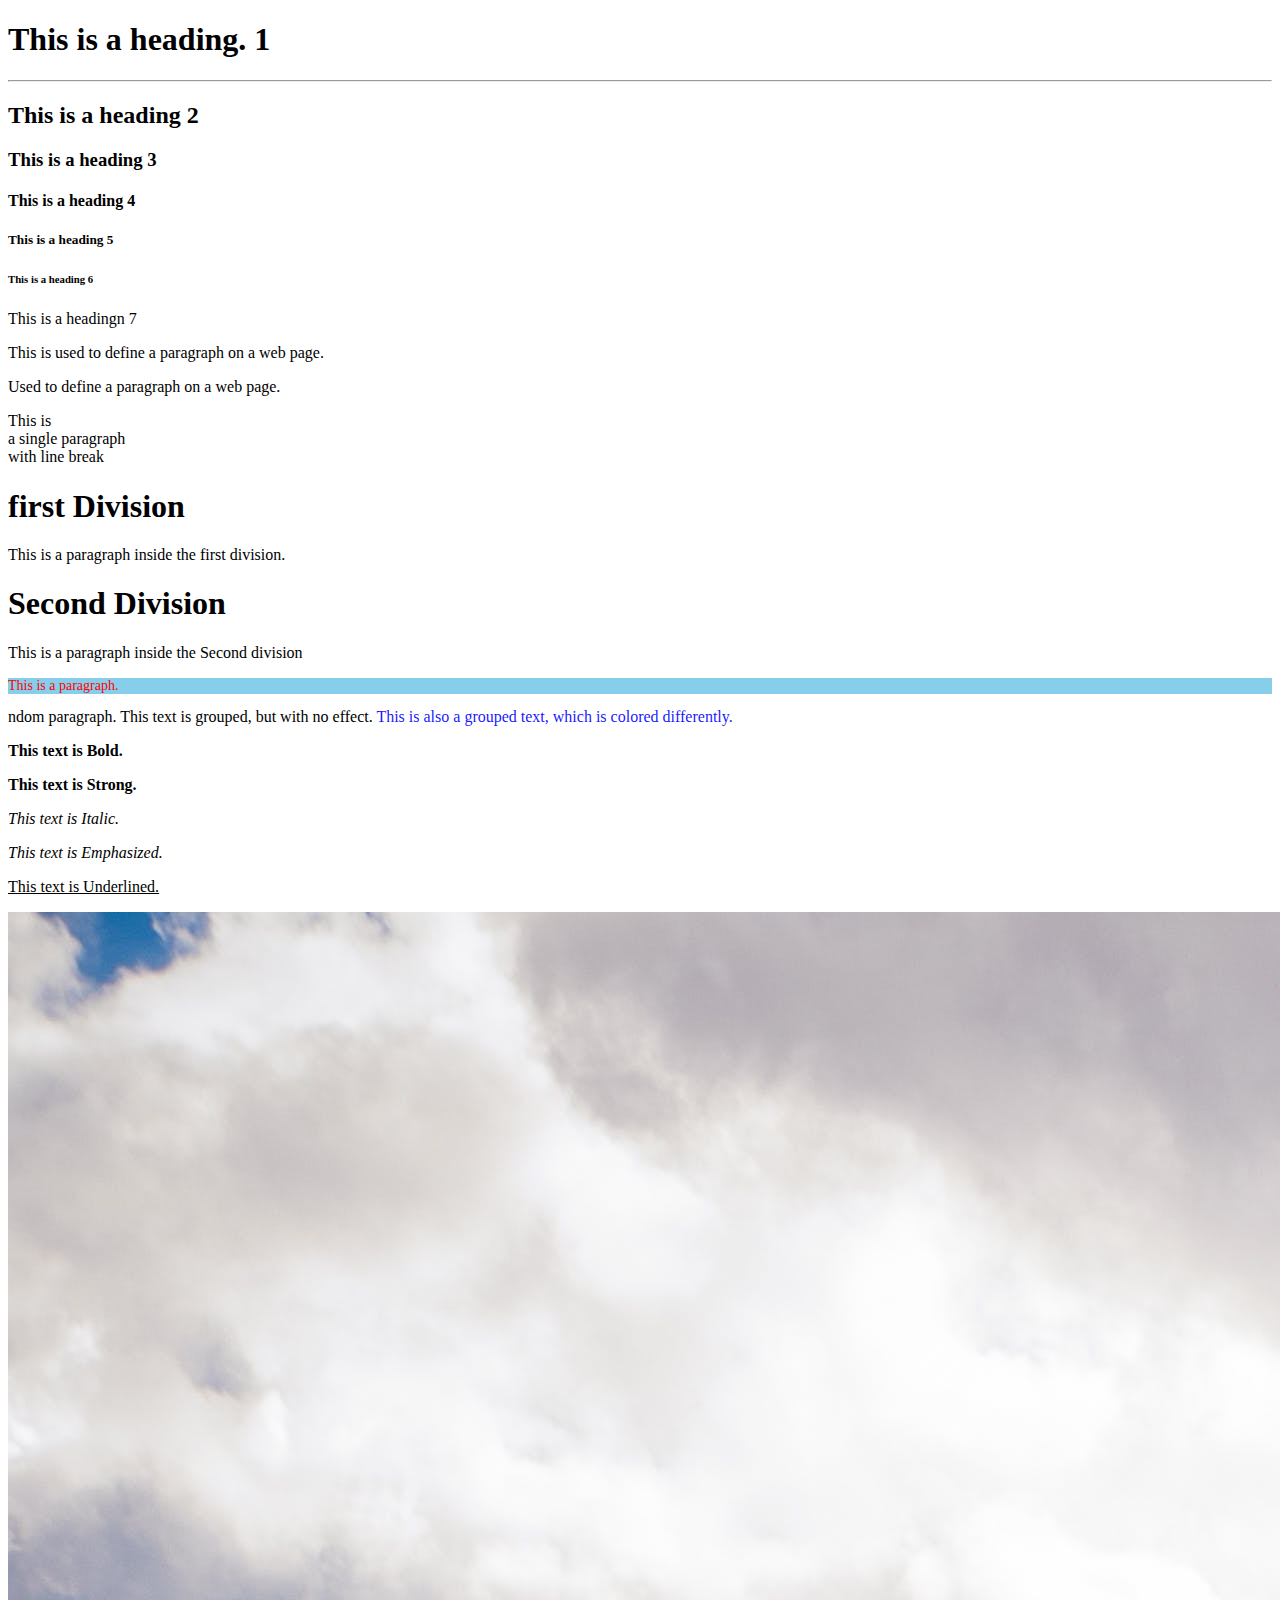
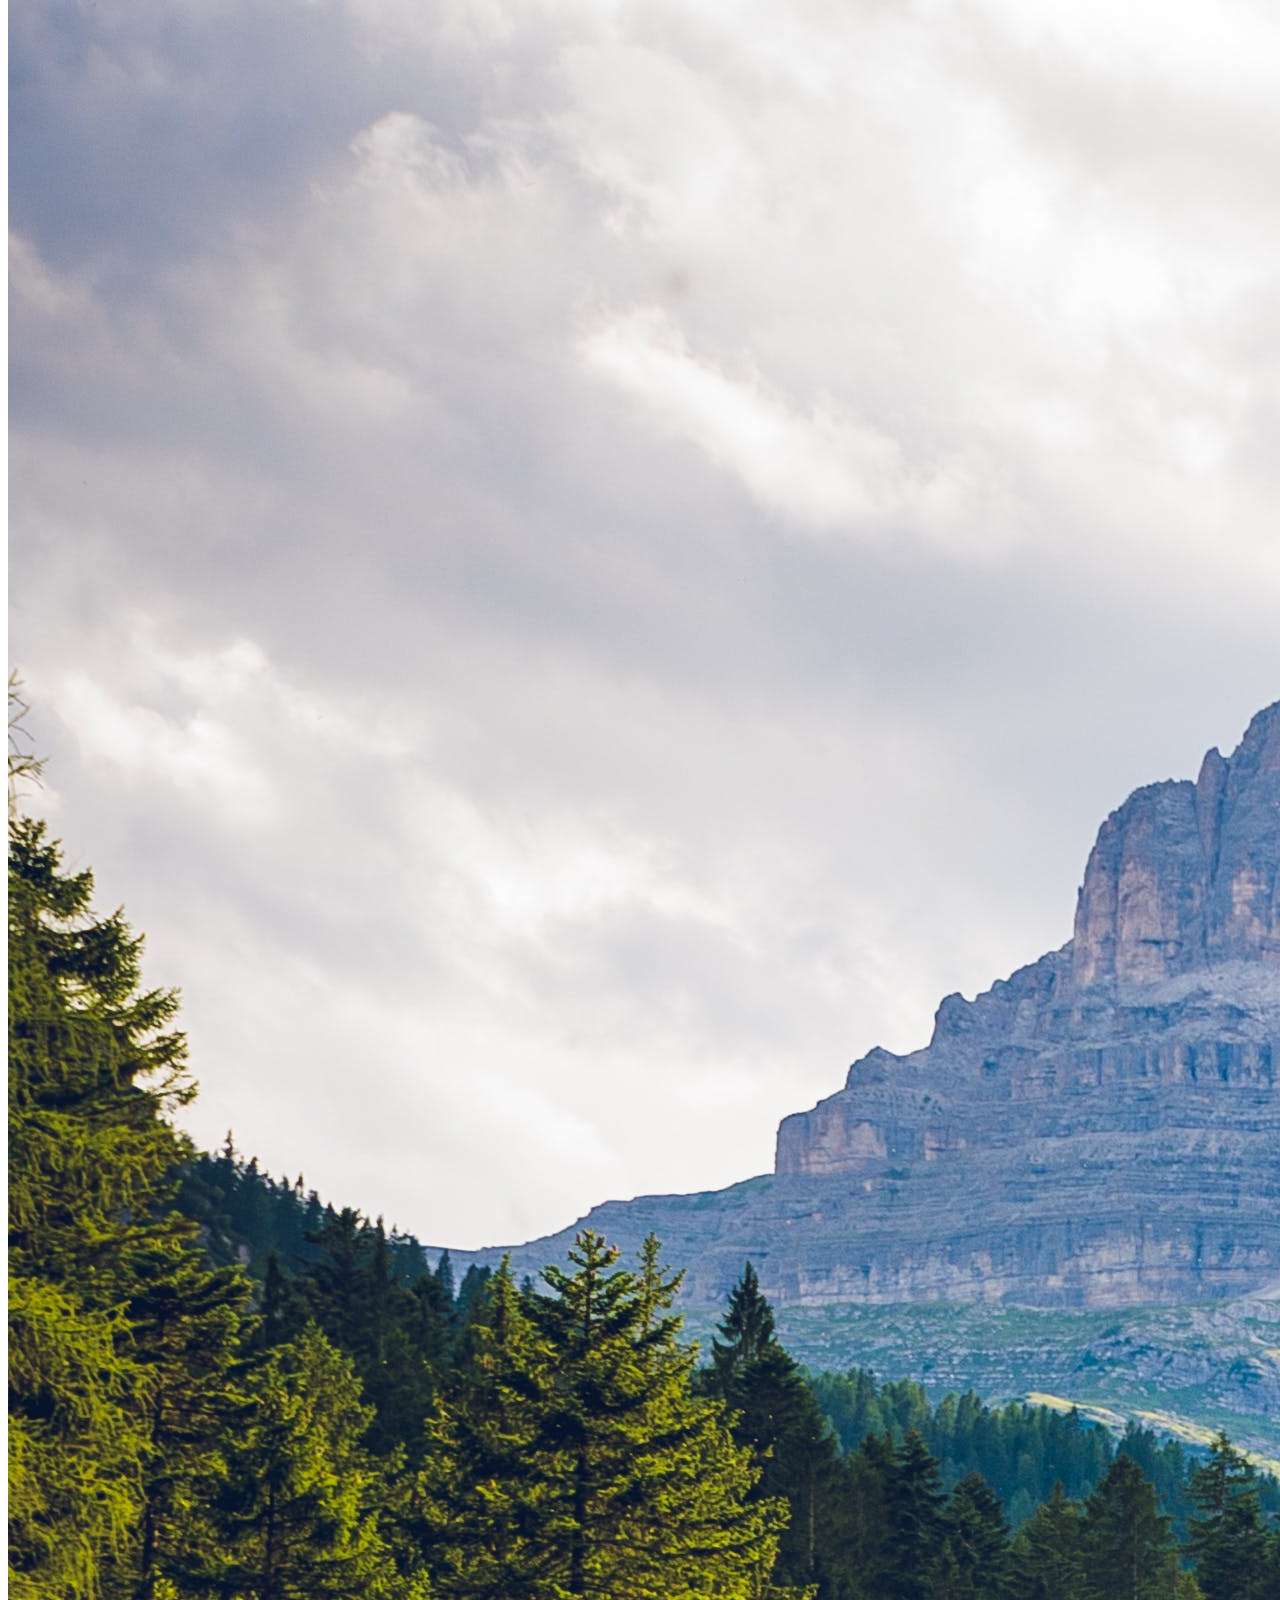
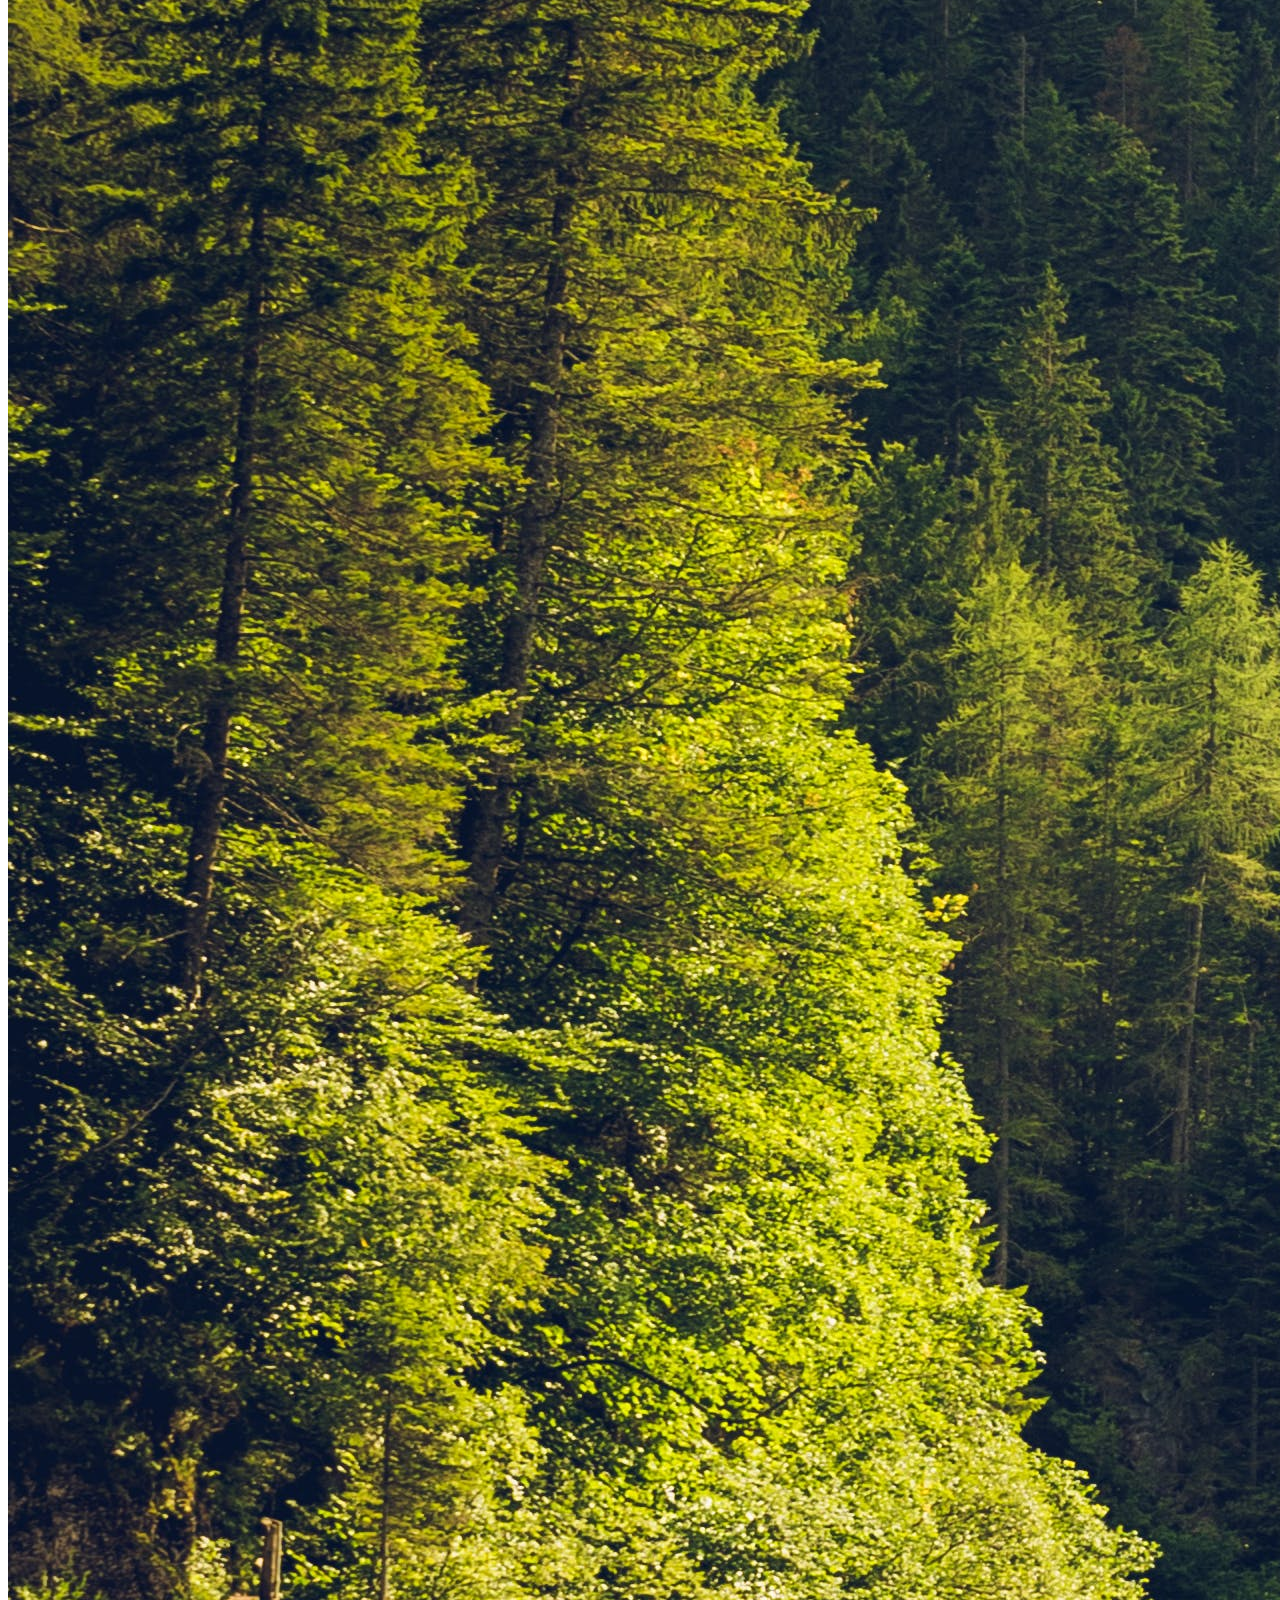
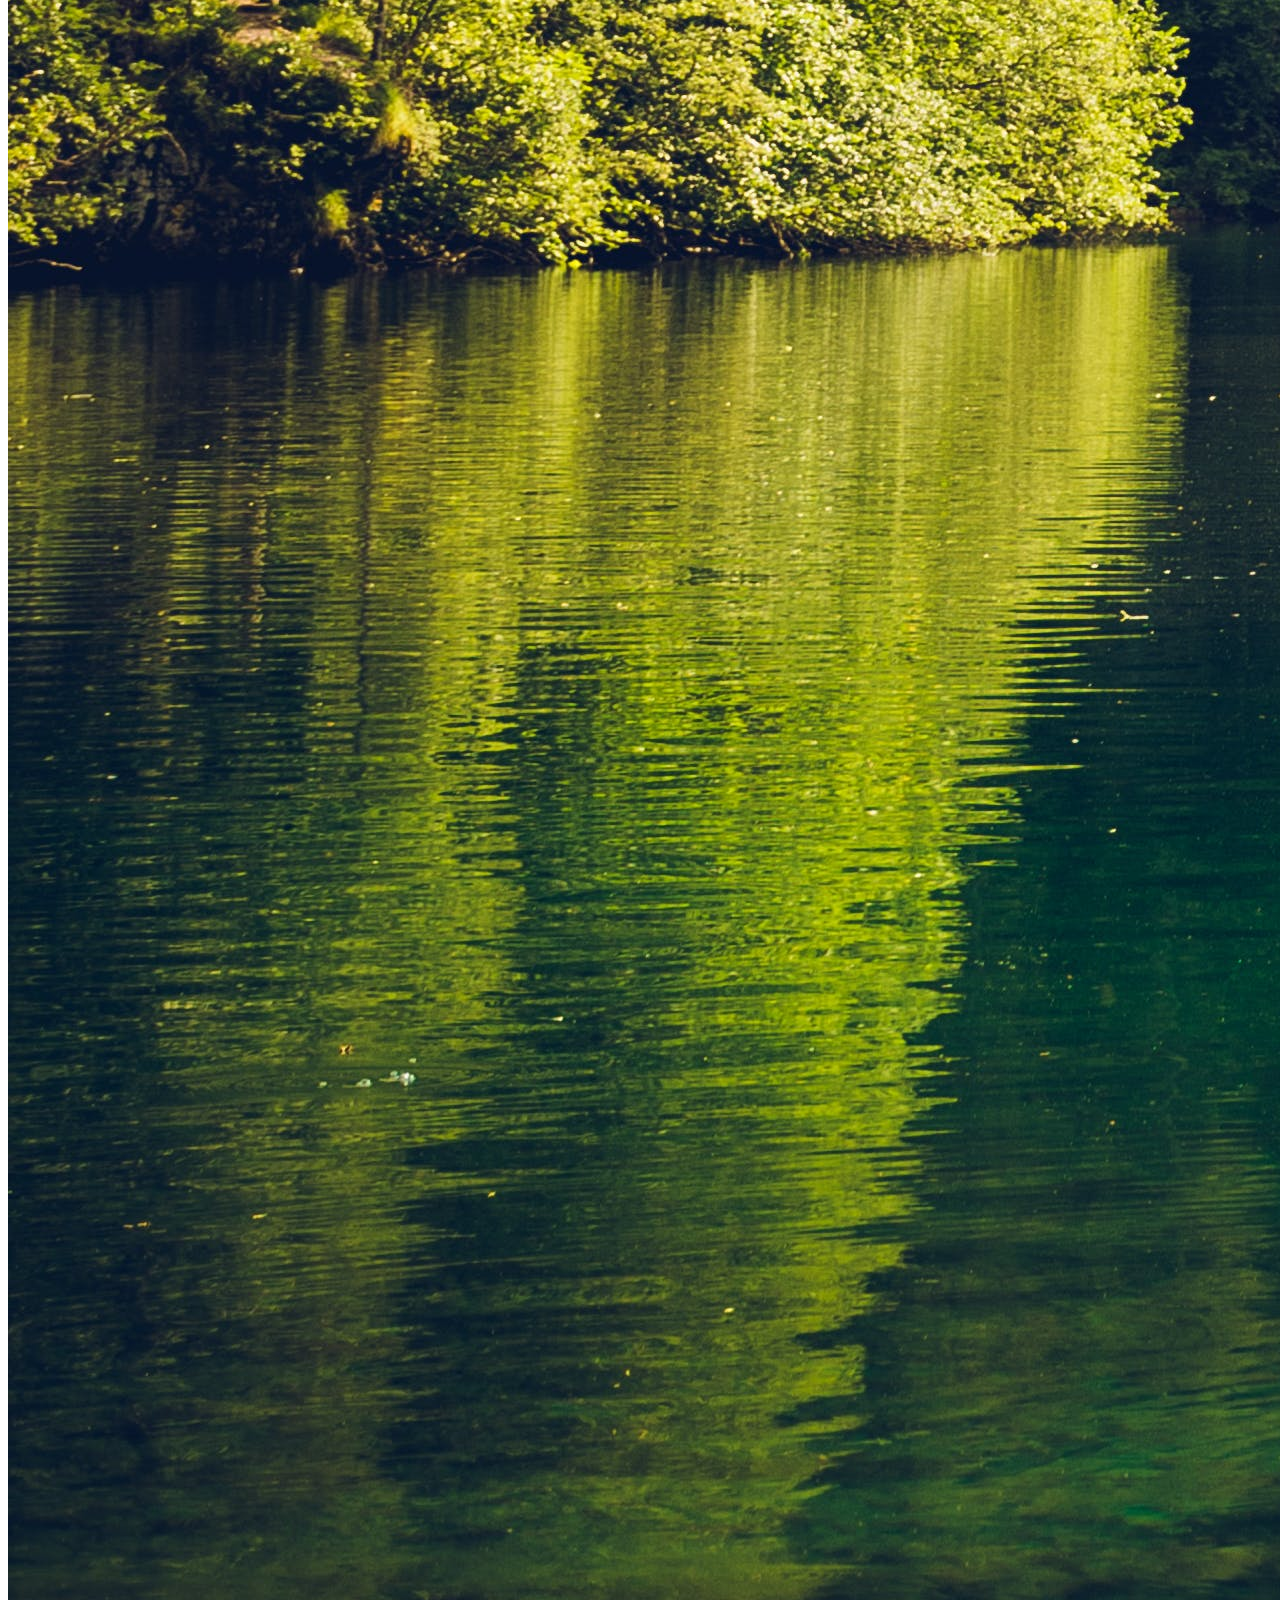
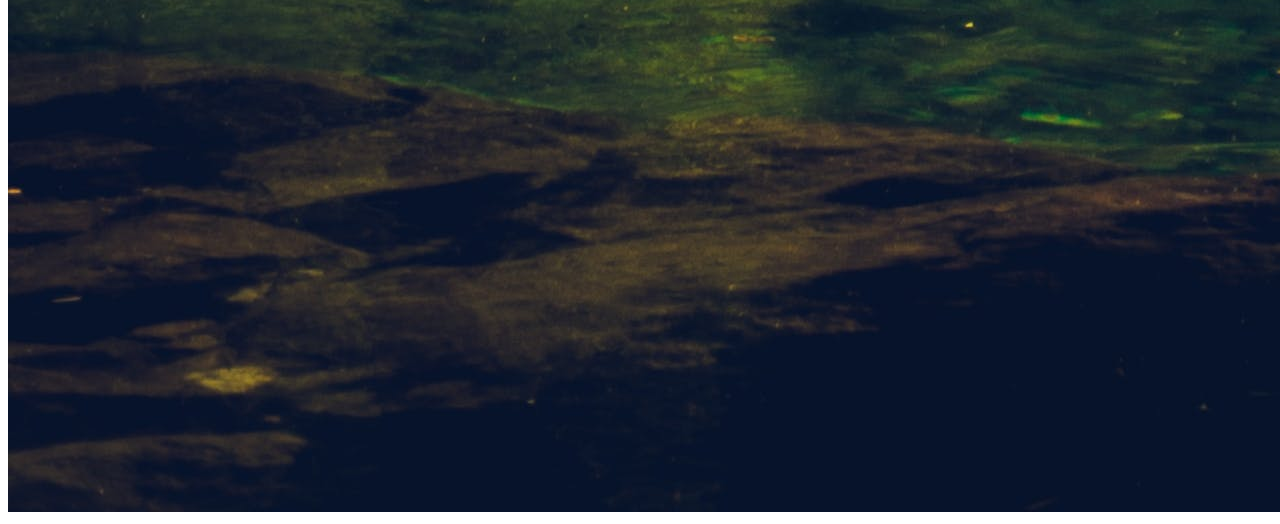
<file: Training/index.html>
<!DOCTYPE html>
<html lang="en">

    <head>
        <meta charset="UTF-8">
        <meta name="viewport" content="width=device-width, initial-scale=1.0">
        <title>Internshala Training</title>
    </head>

    <body>
        <!-- Heading a HTML tag -->
        <h1> This is a heading. 1</h1>
        <hr /> <!-- Horizontal line-->

        <h2>This is a heading 2</h2>
        <h3>This is a heading 3</h3>
        <h4>This is a heading 4</h4>
        <h5> This is a heading 5</h5>
        <h6> This is a heading 6</h6>
        <h7>This is a headingn 7</h7>

        <!-- Paragraph -->
        <p>This is used to define a paragraph on a web page.</p>
        <p>Used to define a paragraph on a web page.</p>

        <!-- This is a break in line satatment -->
        <p>This is <br /> a single paragraph <br /> with line break</p>

        <!-- DIVISION -->
        <div>
            <h1> first Division</h1>
            <p> This is a paragraph inside the first division.</p>
        </div>
        <div>
            <h1> Second Division</h1>
            <p>This is a paragraph inside the Second division</p>
        </div>

        <!--     SPAN     -->

        <p style="color: red; background-color: skyblue; font-size:14px;">This is a paragraph. </p>

        ndom paragraph. <span> This text is grouped, but with no effect.</span> <span
            style="color: rgba(0, 0, 255, 0.918);">This is also a grouped text, which is colored differently. </span></p>

        <!--    BOLD     -->
        <p><b> This text is Bold.</b></p>

        <!--      STRONG     -->
        <p><strong>This text is Strong.</strong></p>

        <!-- ITALIC    -->
        <p><i>This text is Italic.</i></p>

        <!-- EMPHASIZED -->
        <p><em>This text is Emphasized.</em></p>

        <!-- UNDERLINED -->
        <p><u>This text is Underlined.</u></p>

        <!-- IMAGE -->
        <img src="/Training/conifers-daylight-environment-1666021.jpg" alt="Image Error!">

        

    </body>

</html>
</file>
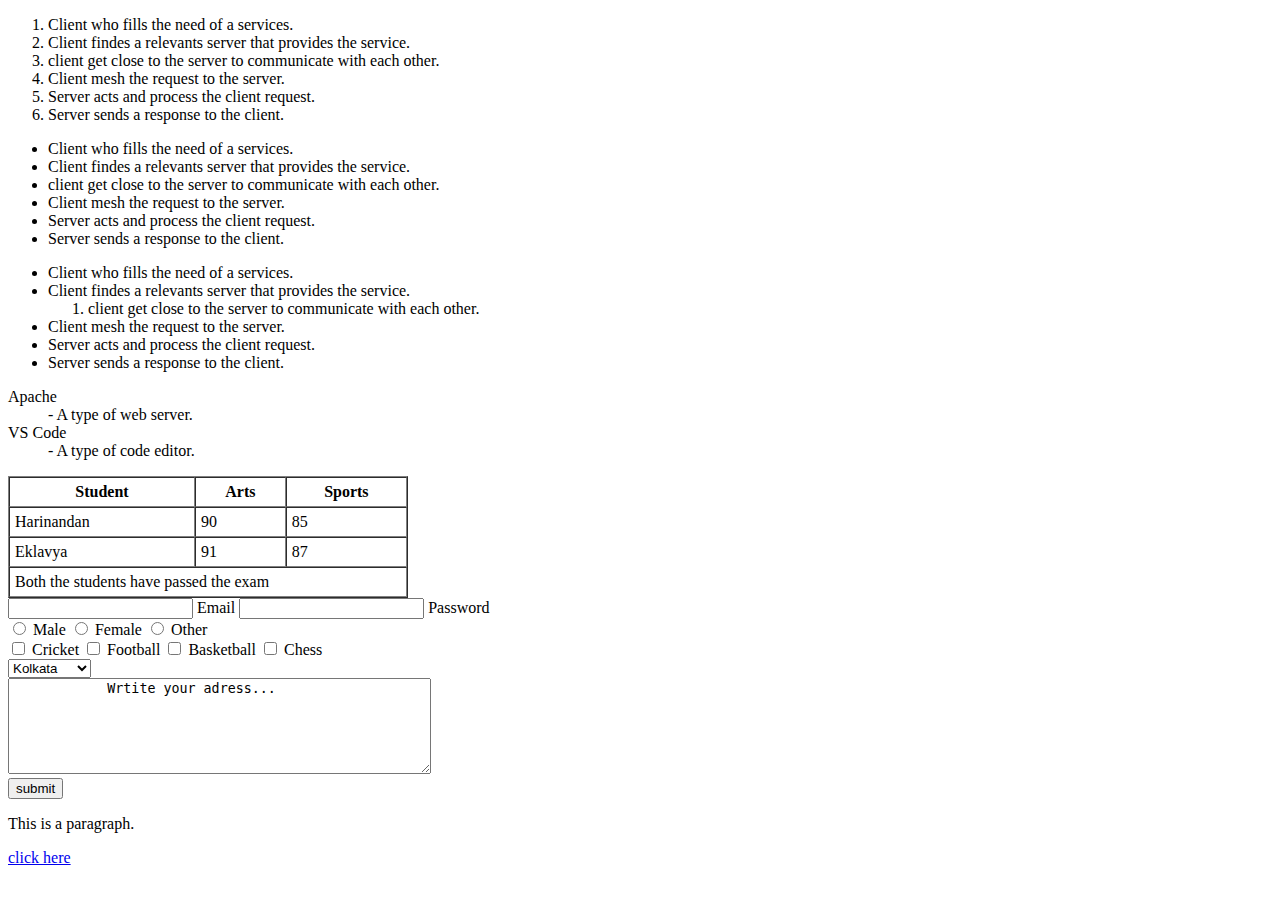
<file: Training/list_Table_Forms.html>
<!DOCTYPE html>
<html lang="en">
  <head>
    <meta charset="UTF-8" />
    <meta name="viewport" content="width=device-width, initial-scale=1.0" />
    <title>Internshala List Table Form</title>
  </head>
  <body>
    <!-- ORDERED LISTS -->
    <ol>
      <li>Client who fills the need of a services.</li>
      <li>Client findes a relevants server that provides the service.</li>
      <li>client get close to the server to communicate with each other.</li>
      <li>Client mesh the request to the server.</li>
      <li>Server acts and process the client request.</li>
      <li>Server sends a response to the client.</li>
    </ol>
    <!-- 
    LIST TYPE
    <ol type="I">
        <li>Client who fills the need of a services.</li>
        <li>Client findes a relevants server that provides the service.</li>
        <li>client get close to the server to communicate with each other.</li>
        <li>Client mesh the request to the server.</li>
        <li>Server acts and process the client request.</li>
        <li>Server sends a response to the client.</li>
      </ol>

      <ol type="a">
        <li>Client who fills the need of a services.</li>
        <li>Client findes a relevants server that provides the service.</li>
        <li>client get close to the server to communicate with each other.</li>
        <li>Client mesh the request to the server.</li>
        <li>Server acts and process the client request.</li>
        <li>Server sends a response to the client.</li>
      </ol>

      <ol type="A">
        <li>Client who fills the need of a services.</li>
        <li>Client findes a relevants server that provides the service.</li>
        <li>client get close to the server to communicate with each other.</li>
        <li>Client mesh the request to the server.</li>
        <li>Server acts and process the client request.</li>
        <li>Server sends a response to the client.</li>
      </ol>

      <ol type="i">
        <li>Client who fills the need of a services.</li>
        <li>Client findes a relevants server that provides the service.</li>
        <li>client get close to the server to communicate with each other.</li>
        <li>Client mesh the request to the server.</li>
        <li>Server acts and process the client request.</li>
        <li>Server sends a response to the client.</li>
      </ol> -->

    <!--  UNORDERD LISTS  -->
    <ul>
      <li>Client who fills the need of a services.</li>
      <li>Client findes a relevants server that provides the service.</li>
      <li>client get close to the server to communicate with each other.</li>
      <li>Client mesh the request to the server.</li>
      <li>Server acts and process the client request.</li>
      <li>Server sends a response to the client.</li>
    </ul>

    <!-- <ul type="circle">
        <li>Client who fills the need of a services.</li>
        <li>Client findes a relevants server that provides the service.</li>
        <li>client get close to the server to communicate with each other.</li>
        <li>Client mesh the request to the server.</li>
        <li>Server acts and process the client request.</li>
        <li>Server sends a response to the client.</li>
      </ul>

      <ul type="square">
        <li>Client who fills the need of a services.</li>
        <li>Client findes a relevants server that provides the service.</li>
        <li>client get close to the server to communicate with each other.</li>
        <li>Client mesh the request to the server.</li>
        <li>Server acts and process the client request.</li>
        <li>Server sends a response to the client.</li>
      </ul> -->
    <ul>
      <li>Client who fills the need of a services.</li>
      <li>Client findes a relevants server that provides the service.</li>
      <ol>
        <li>client get close to the server to communicate with each other.</li>
      </ol>
      <li>Client mesh the request to the server.</li>
      <li>Server acts and process the client request.</li>
      <li>Server sends a response to the client.</li>
    </ul>

    <!-- DESCRIPTION LISTS -->
    <dl>
      <dt>Apache</dt>
      <dd>- A type of web server.</dd>
      <dt>VS Code</dt>
      <dd>- A type of code editor.</dd>
    </dl>

    <!-- USE THE TABLES  -->

    <!-- <table> -->
    <!-- <table border="1"> -->
    <!-- <table border="1" cellspacing="0" > -->
    <!-- <table border="1" cellspacing="0" cellpadding="5"> -->
    <table border="1" cellspacing="0" cellpadding="5" width="400" height="20">
      <tr>
        <th>Student</th>
        <th>Arts</th>
        <th>Sports</th>
      </tr>
      <tr>
        <td>Harinandan</td>
        <td>90</td>
        <td>85</td>
      </tr>
      <tr>
        <td>Eklavya</td>
        <td>91</td>
        <td>87</td>
      </tr>
      <tr>
        <td colspan="3">Both the students have passed the exam</td>
      </tr>
    </table>

    <!-- USING THE FORMS -->

    <form>
      <input type="text" name="email" /> Email
      <input type="password" name="password" /> Password <br />

      <input type="radio" name="gender" value="male" /> Male
      <input type="radio" name="gender" value="female" /> Female
      <input type="radio" name="gender" value="other" /> Other <br />

      <input type="checkbox" name="interest" value="cricket" /> Cricket
      <input type="checkbox" name="interest" value="football" /> Football
      <input type="checkbox" name="interest" value="basketball" /> Basketball
      <input type="checkbox" name="interest" value="chess" /> Chess <br />

      <select name="city">
        <option value="Kolkata">Kolkata</option>
        <option value="Delhi">Delhi</option>
        <option value="Mumbai">Delhi</option>
        <option value="Bangalore">Delhi</option>
        <option value="Outstation">Outstation</option>
      </select>
      <br />

      <textarea name="adress" rows="6" cols="50">
            Wrtite your adress...
        </textarea
      >
      <br />

      <input type="submit" name="submit" value="submit" />
    </form>

    <div>
      <p>This is a paragraph.</p>
      <a href="homepage.html">click here</a>

      
    </div>
  </body>
</html>
</file>
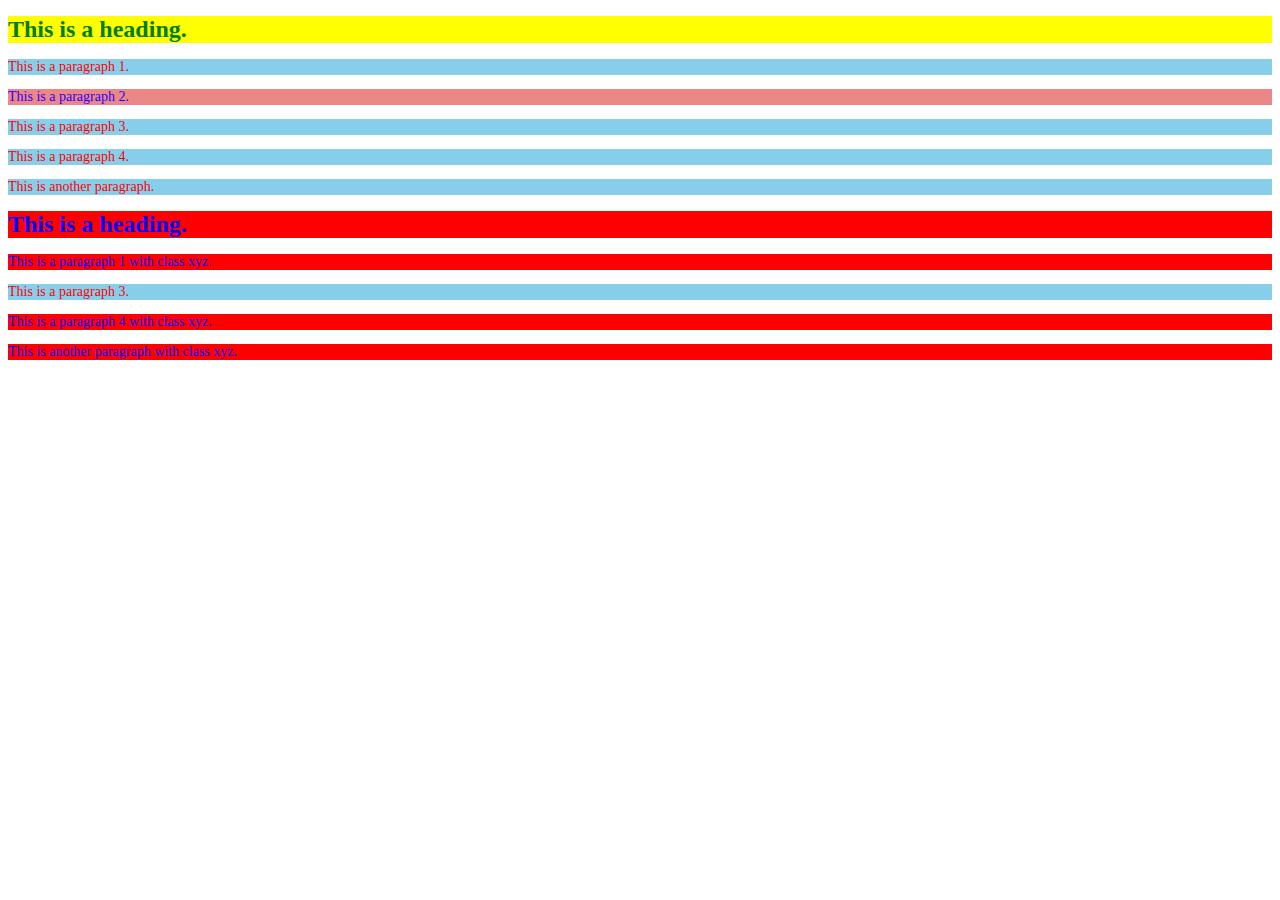
<file: Training/sample.html>
<!DOCTYPE html>
<html lang="en">
  <head>
    <meta charset="UTF-8" />
    <meta name="viewport" content="width=device-width, initial-scale=1.0" />
    <title>CSS page</title>
    <link rel="stylesheet" href="style.css" />
  </head>

  <body>
    <h1>This is a heading.</h1>
    <p>This is a paragraph 1.</p>

    <!-- Naming convention for id -->
    <p id="abc">This is a paragraph 2.</p>

    <p>This is a paragraph 3.</p>
    <p>This is a paragraph 4.</p>
    <p>This is another paragraph.</p>

<!-- Class Selectors -->

    <h1 class="xyz">This is a heading.</h1>
    <p class="xyz">This is a paragraph 1 with class xyz.</p>
    <p>This is a paragraph 3.</p>
    <p class="xyz">This is a paragraph 4 with class xyz.</p>
    <p class="xyz">This is another paragraph with class xyz.</p>

    
  </body>
</html>
</file>
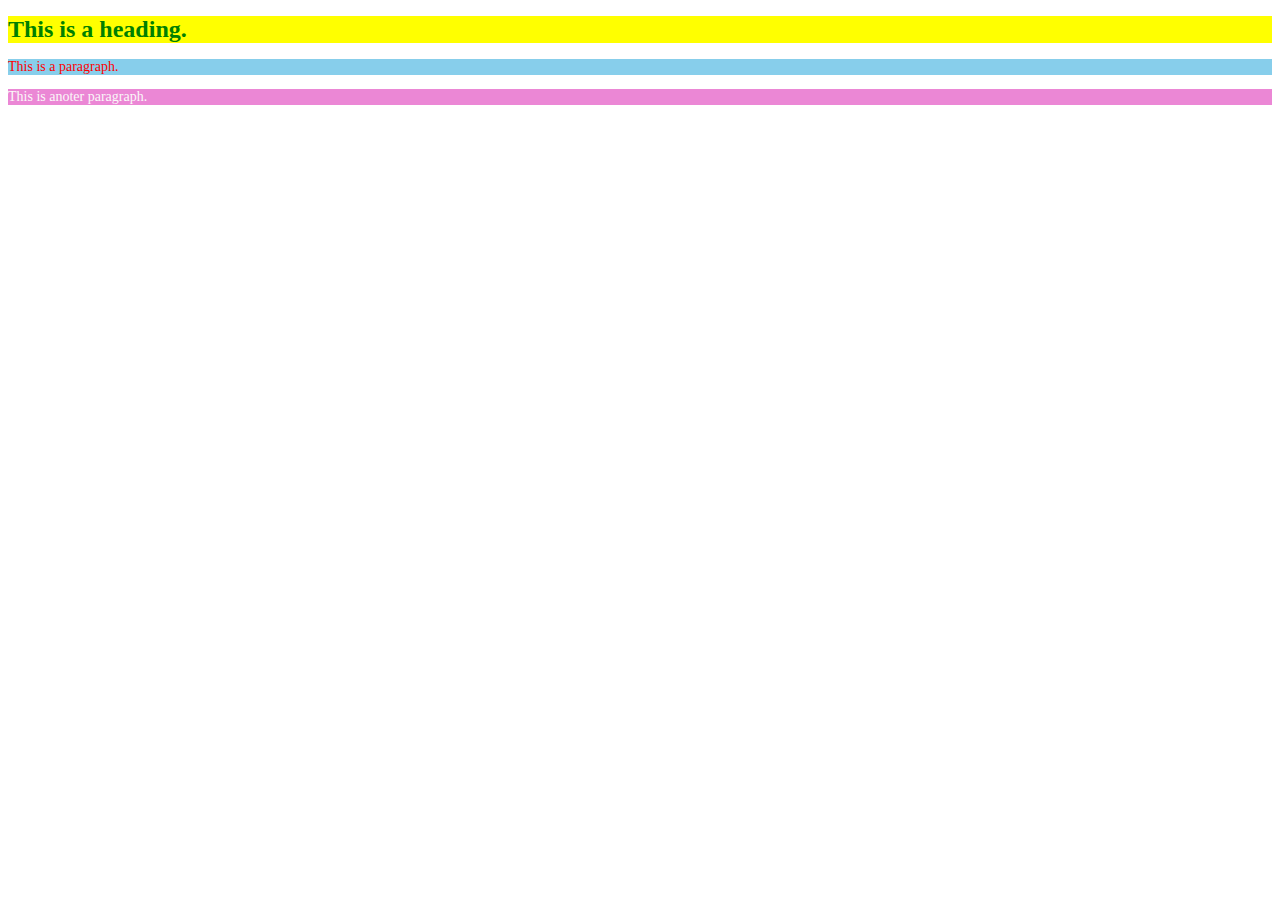
<file: Training/test.html>
<!DOCTYPE html>
<html lang="en">
<head>
    <meta charset="UTF-8">
    <meta name="viewport" content="width=device-width, initial-scale=1.0">
    <title>CSS PAge</title>

    <!-- INTERNAL STYLE -->

    <!-- <style>
        h1 {
           color: green;
           background-color: yellow;
           font-size: 24px;
        }
        p {
            color: red;
            background-color: skyblue;
            font-size: 14px;
        }
    </style> -->

</head>

<body>
    <!-- INLINE STYLE -->
    <!-- <p style="color: red; background-color: skyblue; font-size:14px;">This is a paragraph. </p> -->

    <!-- INTERNAL STYLE -->
    <h1 style="color: green; background-color:yellow; font-size:24px;">This is a heading. </h1>
    <p style="color: red; background-color: skyblue; font-size:14px;">This is a paragraph. </p>
    <p style="color: rgb(250, 248, 248); background-color: rgb(235, 135, 213); font-size:14px;">This is anoter paragraph. </p>

    <!-- INTERNAL STYLE -->

    <!-- <h1>This is a heading.</h1>
    <p>This is a paragraph.</p>
    <p>This is another paragraph.</p> -->
    

</body>
</html>
</file>
<file: Training/style.css>
h1 { 
           color: green;
           background-color: yellow;
           font-size: 24px;
        }
        p {
            color: red;
            background-color: skyblue;
            font-size: 14px;
        }

        /* Naming convention for id */
        #abc {
            color: rgb(47, 0, 255);
            background-color: rgb(235, 135, 135);
            font-size: 14px;
        }

        /* Class Selectors */

        .xyz{
            color: blue;
            background-color: red;
        }
</file>
